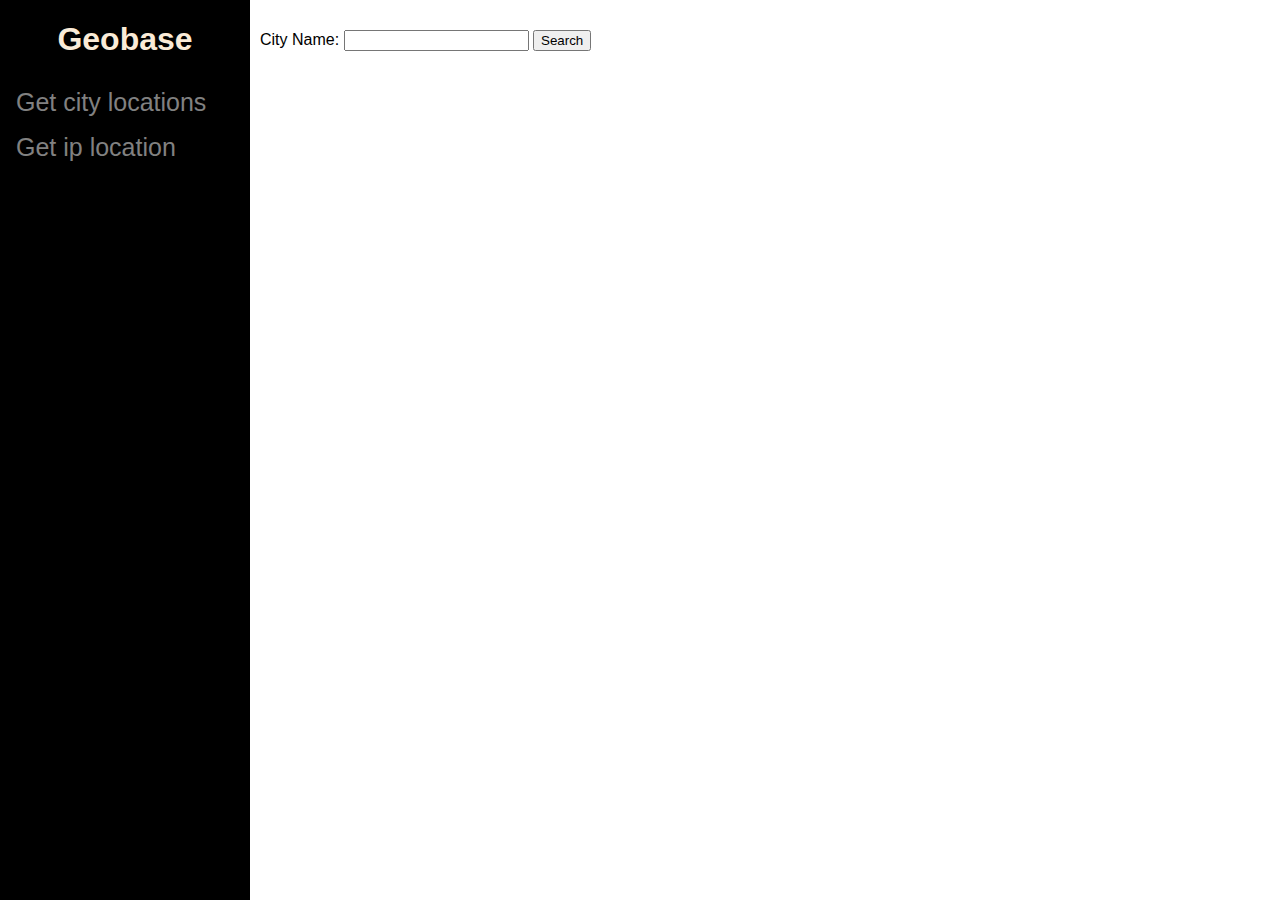
<file: Geobase/wwwroot/index.html>
﻿<!doctype html>
<html lang="en">
<head>
    <meta charset="utf-8">
    <title>MQ Geobase</title>
    <link rel="stylesheet" href="css/site.css">
</head>
<body>
    <div id="menu" class="sidebar">
        <h1>Geobase</h1>
        <a href="#cityLocations">Get city locations</a>
        <a href="#ipLocation">Get ip location</a>
    </div>
<div id="main">    
    <div id="content">
        Loading...
    </div>
</div>
<script src="js/route.js"></script>
<script src="js/router.js"></script>
<script src="js/app.js"></script>
</body>
</html>
</file>
<file: Geobase/wwwroot/css/site.css>
﻿* {
    font-family: sans-serif, system-ui;
}

body {
    margin: 0px;
}

.sidebar {
    height: 100%;
    width: 250px; 
    position: fixed; 
    z-index: 1; 
    top: 0; 
    left: 0;
    background-color: black; 
    overflow-x: hidden;
}

.sidebar a {
    padding: 8px 8px 8px 16px;
    text-decoration: none;
    font-size: 25px;
    color: #818181;
    display: block;
    transition: 1s;
}

.sidebar h1 {
    color: antiquewhite;
    text-align: center;
}

.sidebar a:hover {
    color: #f1f1f1;
}

.errorMessage {
    color: red;
}

#results {
    margin-top: 10px;
}

#main {
    padding: 10px;
    margin-left: 250px;
    margin-top: 20px;
}

#results table {    
    width: 100%;
    border-collapse: collapse;
    border: 2px solid green;
}

#results table td,th {
    padding: 10px;
    letter-spacing: 1px;
}
</file>
